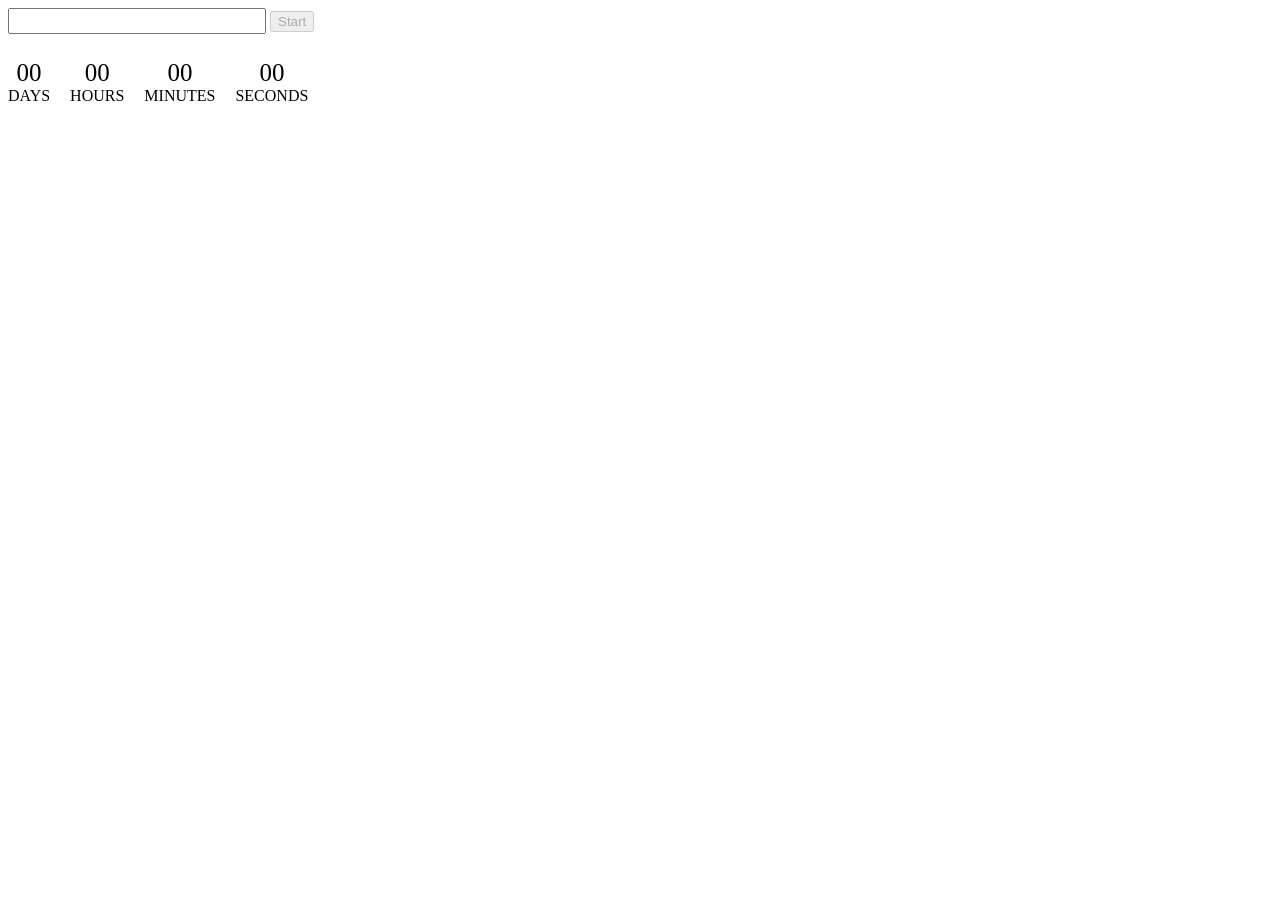
<file: src/1-timer.html>
<!DOCTYPE html>
<html lang="en">
<head>
  <meta charset="UTF-8" />
  <title>Timer</title>
  <link rel="stylesheet" href="./css/styles.css">
</head>
<body>

<input type="text" id="datetime-picker" />
<button type="button" data-start disabled>Start</button>

<div class="timer">
  <div class="field">
    <span class="value" data-days>00</span>
    <span class="label">Days</span>
  </div>
  <div class="field">
    <span class="value" data-hours>00</span>
    <span class="label">Hours</span>
  </div>
  <div class="field">
    <span class="value" data-minutes>00</span>
    <span class="label">Minutes</span>
  </div>
  <div class="field">
    <span class="value" data-seconds>00</span>
    <span class="label">Seconds</span>
  </div>
</div>

<script type="module" src="./js/1-timer.js"></script>
</body>
</html>
</file>
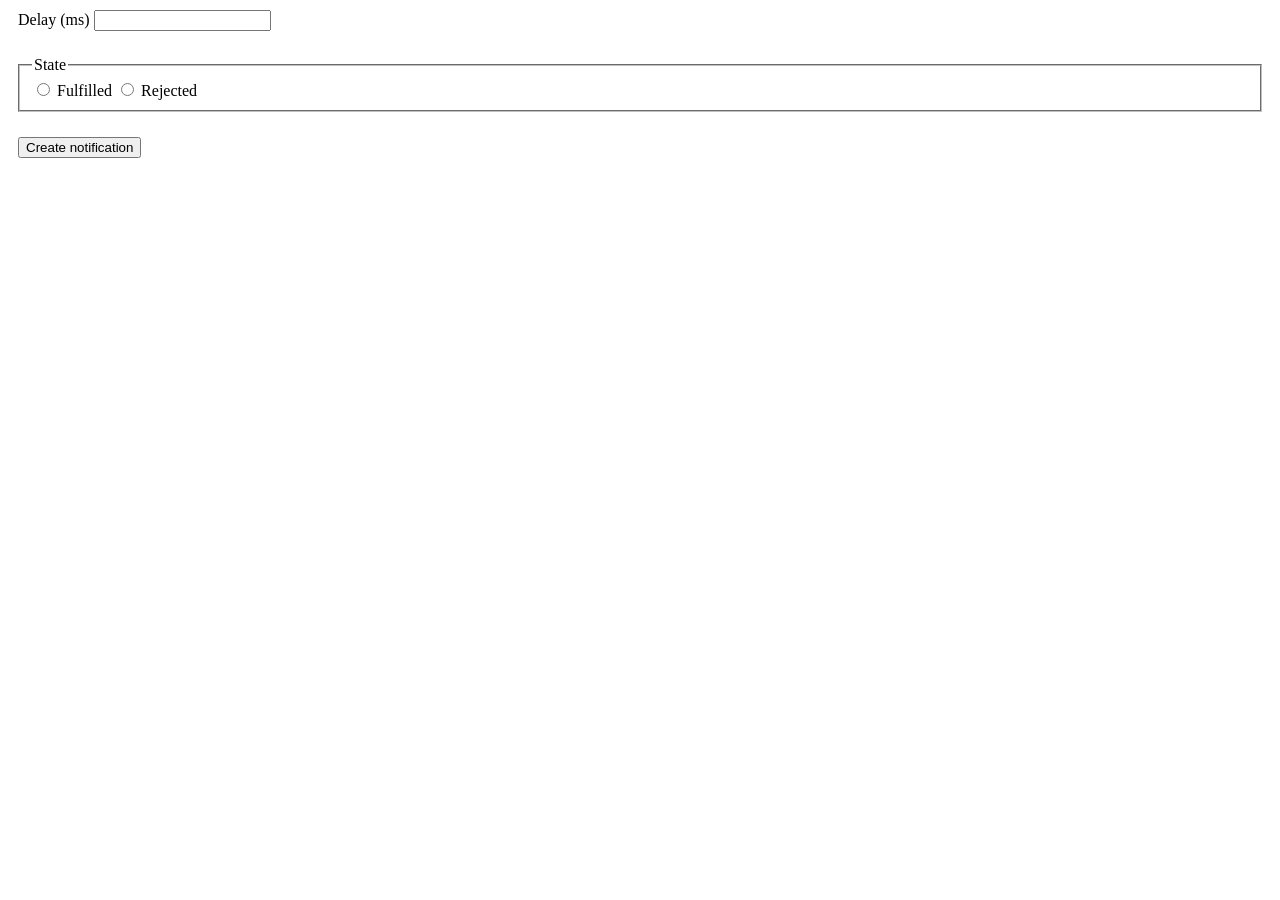
<file: src/2-snackbar.html>
<!DOCTYPE html>
<html lang="en">
<head>
  <meta charset="UTF-8" />
  <title>Promise Generator</title>
  <link rel="stylesheet" href="./css/styles.css">
</head>
<body>

  <form class="form">
    <label>
      Delay (ms)
      <input type="number" name="delay" required />
    </label>

    <fieldset>
      <legend>State</legend>
      <label>
        <input type="radio" name="state" value="fulfilled" required />
        Fulfilled
      </label>
      <label>
        <input type="radio" name="state" value="rejected" required />
        Rejected
      </label>
    </fieldset>

    <button type="submit">Create notification</button>
  </form>

  <script type="module" src="./js/2-snackbar.js"></script>
</body>
</html>
</file>
<file: src/css/styles.css>
.timer {
  display: flex;
  gap: 20px;
  margin-top: 25px;
}

.field {
  display: flex;
  flex-direction: column;
  align-items: center;
}

.value {
    font-size: 25px;
}

.label {
    text-transform: uppercase;
}

#datetime-picker {
    min-width: 250px;
    min-height: 20px;
}

fieldset {
    margin: 25px 0;
}
form {
    margin: 10px;
}
</file>
